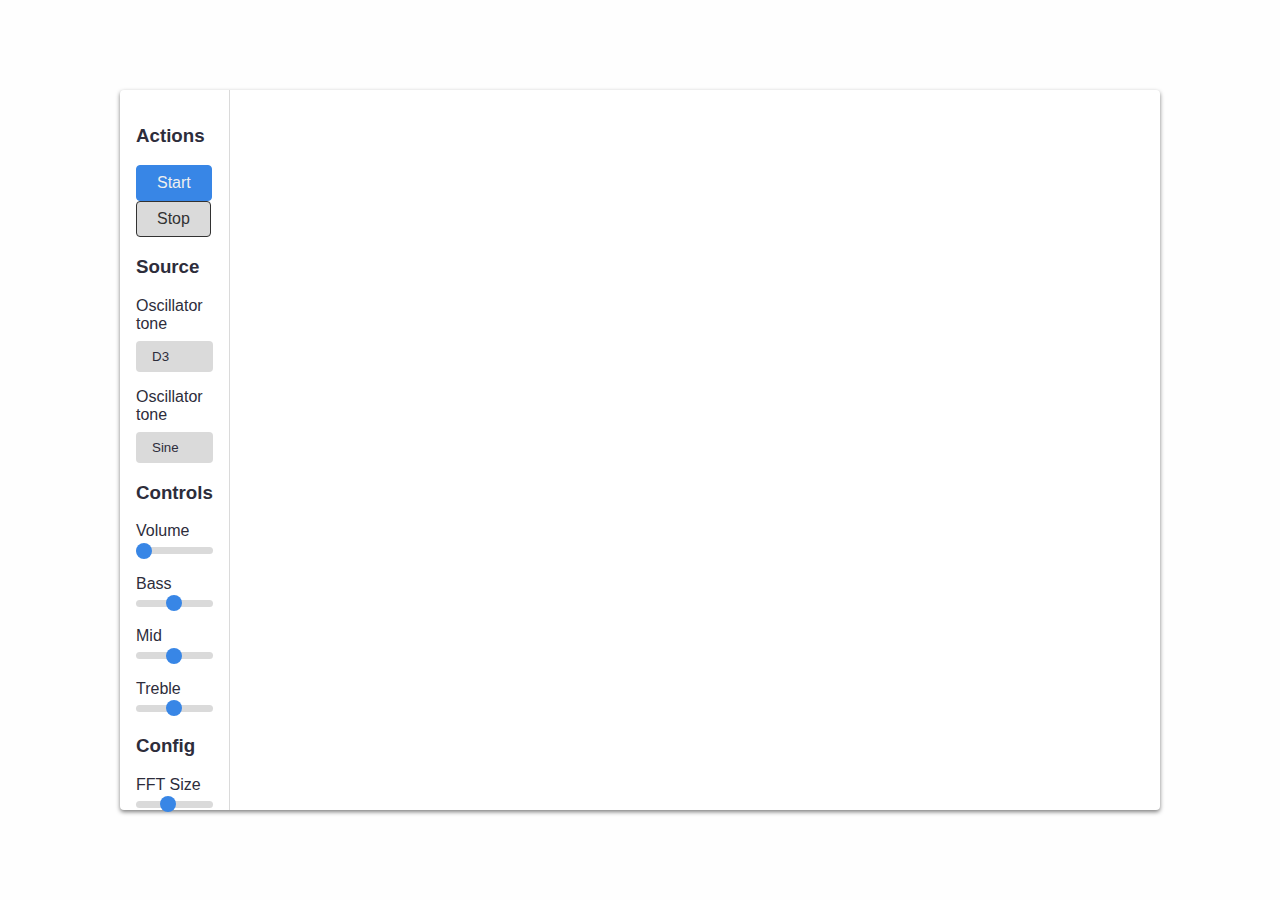
<file: index.html>
<!DOCTYPE html>
<html lang="en">
  <head>
    <meta charset="UTF-8" />
    <meta name="viewport" content="width=device-width, initial-scale=1.0" />
    <title>Document</title>
    <link href="main.css" rel="stylesheet" />
  </head>
  <body>
    <div id="container">
      <div id="sidenav">
        <h3>Actions</h3>
        <button id="start">Start</button>
        <button id="stop">Stop</button>
        <h3>Source</h3>
        <!-- <div class="form-field">
          <label for="input">Input</label>
          <select id="input"></select>
        </div>
        <div class="form-field">
          <label for="output">Output</label>
          <select id="output"></select>
        </div> -->
        <div class="form-field">
          <label for="oscillatorTone">Oscillator tone</label>
          <select id="oscillatorTone">
            <optgroup label="Guitar (std tuning)">
              <option value="329.63">E4</option>
              <option value="246.94">B3</option>
              <option value="196.00">G3</option>
              <option value="146.83" selected>D3</option>
              <option value="110.00">A2</option>
              <option value="82.41">E2</option>
            </optgroup>
          </select>
        </div>
        <div class="form-field">
          <label for="oscillatorType">Oscillator tone</label>
          <select id="oscillatorType">
            <option value="sine" selected>Sine</option>
            <option value="square">Square</option>
            <option value="triangle">Triangle</option>
            <option value="sawtooth">Sawtooth</option>
          </select>
        </div>
        <h3>Controls</h3>
        <div class="form-field">
          <label for="volume">Volume</label>
          <input
            type="range"
            id="volume"
            min="0"
            max="1"
            value="0"
            step=".01"
          />
        </div>
        <div class="form-field">
          <label for="bass">Bass</label>
          <input type="range" id="bass" min="-10" max="10" value="0" />
        </div>
        <div class="form-field">
          <label for="mid">Mid</label>
          <input type="range" id="mid" min="-10" max="10" value="0" />
        </div>
        <div class="form-field">
          <label for="treble">Treble</label>
          <input type="range" id="treble" min="-10" max="10" value="0" />
        </div>
        <h3>Config</h3>
        <form class="form-field" id="fftForm">
          <label for="fftSize">FFT Size</label>
          <input
            type="range"
            name="fftIncrement"
            id="fftSize"
            min="0"
            max="5"
            value="2"
          />
          <input type="hidden" name="fftBaseValue" value="32" />
        </form>
      </div>
      <canvas id="visualizer"></canvas>
    </div>
    <script src="main.js" defer type="module"></script>
  </body>
</html>
</file>
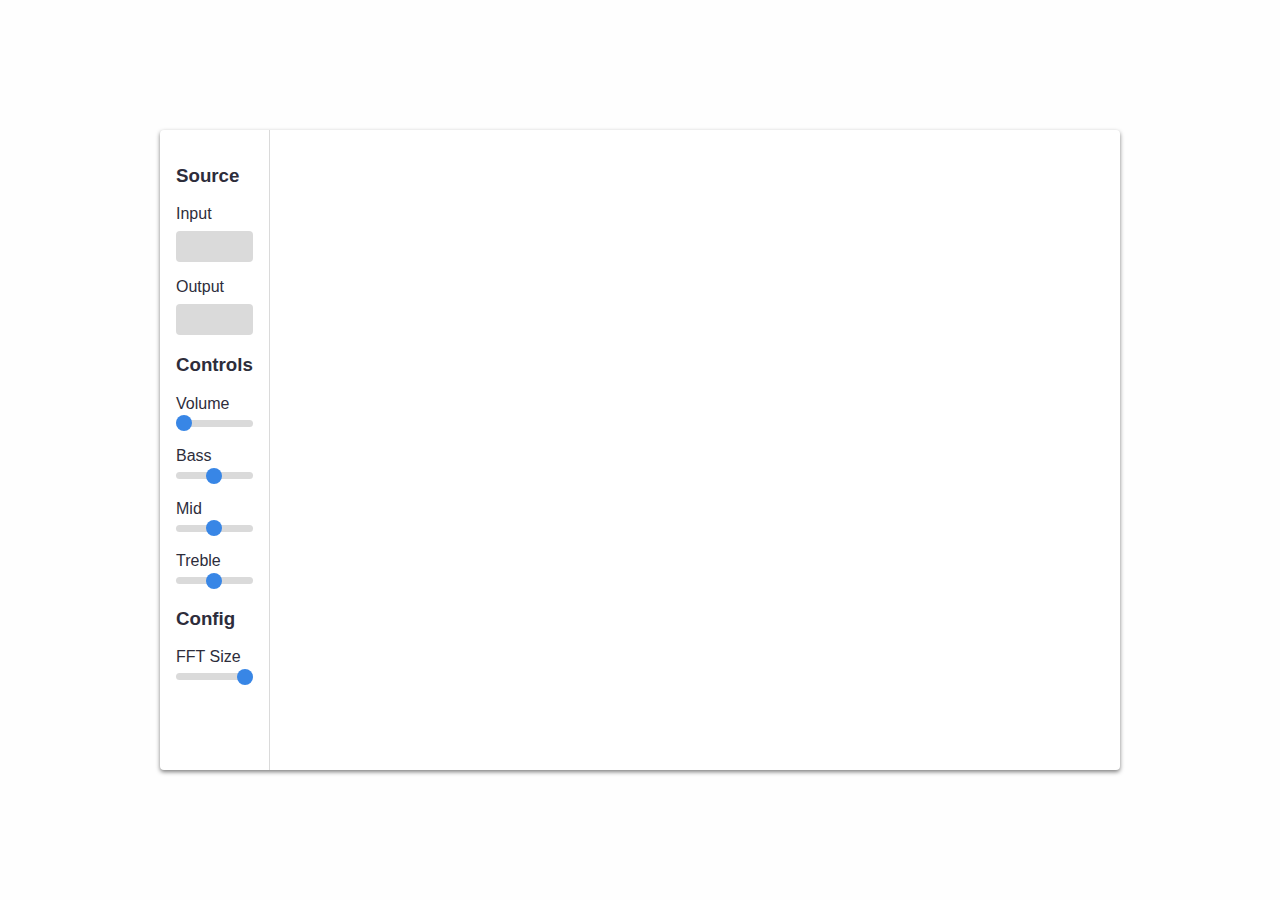
<file: site/index.html>
<!DOCTYPE html>
<html lang="en">
  <head>
    <meta charset="UTF-8" />
    <meta name="viewport" content="width=device-width, initial-scale=1.0" />
    <title>Document</title>
    <link href="main.css" rel="stylesheet" />
  </head>
  <body>
    <div id="container">
      <div id="sidenav">
        <h3>Source</h3>
        <div class="form-field">
          <label for="input">Input</label>
          <select id="input"></select>
        </div>
        <div class="form-field">
          <label for="output">Output</label>
          <select id="output"></select>
        </div>
        <h3>Controls</h3>
        <div class="form-field">
          <label for="volume">Volume</label>
          <input type="range" id="volume" min="0" max="1" value="0" step=".01"/>
        </div>
        <div class="form-field">
          <label for="bass">Bass</label>
          <input type="range" id="bass" min="-10" max="10" value="0"  />
        </div>
        <div class="form-field">
          <label for="mid">Mid</label>
          <input type="range" id="mid"  min="-10" max="10" value="0"  />
        </div>
        <div class="form-field">
          <label for="treble">Treble</label>
          <input type="range" id="treble"  min="-10" max="10" value="0"  />
        </div>
        <h3>Config</h3>
        <form class="form-field" id="fftForm">
          <label for="fftSize">FFT Size</label>
          <input type="range" name="fftIncrement"  id="fftSize" min="0" max="5" value="5"  />
          <input type="hidden" name="fftBaseValue"  value="32"  />
        </form>
      </div>
      <canvas id="visualizer"></canvas>
    </div>
    <script src="main.js" defer type="module"></script>
  </body>
</html>
</file>
<file: main.css>
@import url(./css/range.css);
@import url(./css/select.css);
@import url(./css/button.css);

:root{
    --palette-bg: #fefefe;
    --palette-fg: #fff;
    --palette-border: #dadada;
    --palette-primary: #3886e6;
    --palette-main-rgb: 56, 134, 230;
    --palette-text: #2d2d3b;
}

@media (prefers-color-scheme: dark) {
    :root{
        --palette-bg:#2d2d3b;
        --palette-fg:#323341;
        --palette-border: #4d4d67;
        --palette-primary: #467dc0;
        --palette-main-rgb: 70, 125, 192;
        --palette-text: #efefef;
    }
}

html{
    font-size: 16px;
}

body{
    font: 400 1rem Arial,Helvetica,sans-serif;
    display: flex;
    justify-content: center;
    align-items: center;
    height: 100vh;
    width:100vw;
    margin:0;
    background-color: var(--palette-bg);
    color:var(--palette-text)
}

#container{
    width: 65rem;
    height: 45rem;
    background-color: var(--palette-fg);
    box-shadow: 0 2px 4px 0px rgba(0,0,0,0.5);
    border-radius: 4px;
    display:flex;
}

#sidenav{
    width: 15rem;
    box-sizing: border-box;    
    border-right: 1px solid var(--palette-border);
    padding:1rem;
}

#visualizer{
    flex:1;
    pointer-events: none;
}

.form-field:not(:last-child){
    margin-bottom:1rem;
}
</file>
<file: site/main.css>
@import url(./css/range.css);
@import url(./css/select.css);

:root{
    --palette-bg: #fefefe;
    --palette-fg: #fff;
    --palette-border: #dadada;
    --palette-primary: #3886e6;
    --palette-text: #2d2d3b;
}

@media (prefers-color-scheme: dark) {
    :root{
        --palette-bg:#2d2d3b;
        --palette-fg:#323341;
        --palette-border: #4d4d67;
        --palette-primary: #467dc0;
        --palette-text: #efefef;
    }
}

html{
    font-size: 16px;
}

body{
    font: 400 1rem Arial,Helvetica,sans-serif;
    display: flex;
    justify-content: center;
    align-items: center;
    height: 100vh;
    width:100vw;
    margin:0;
    background-color: var(--palette-bg);
    color:var(--palette-text)
}

#container{
    width: 60rem;
    height: 40rem;
    background-color: var(--palette-fg);
    box-shadow: 0 2px 4px 0px rgba(0,0,0,0.5);
    border-radius: 4px;
    display:flex;
}

#sidenav{
    width: 15rem;
    box-sizing: border-box;    
    border-right: 1px solid var(--palette-border);
    padding:1rem;
}

#visualizer{
    flex:1;
    pointer-events: none;
}

.form-field:not(:last-child){
    margin-bottom:1rem;
}
</file>
